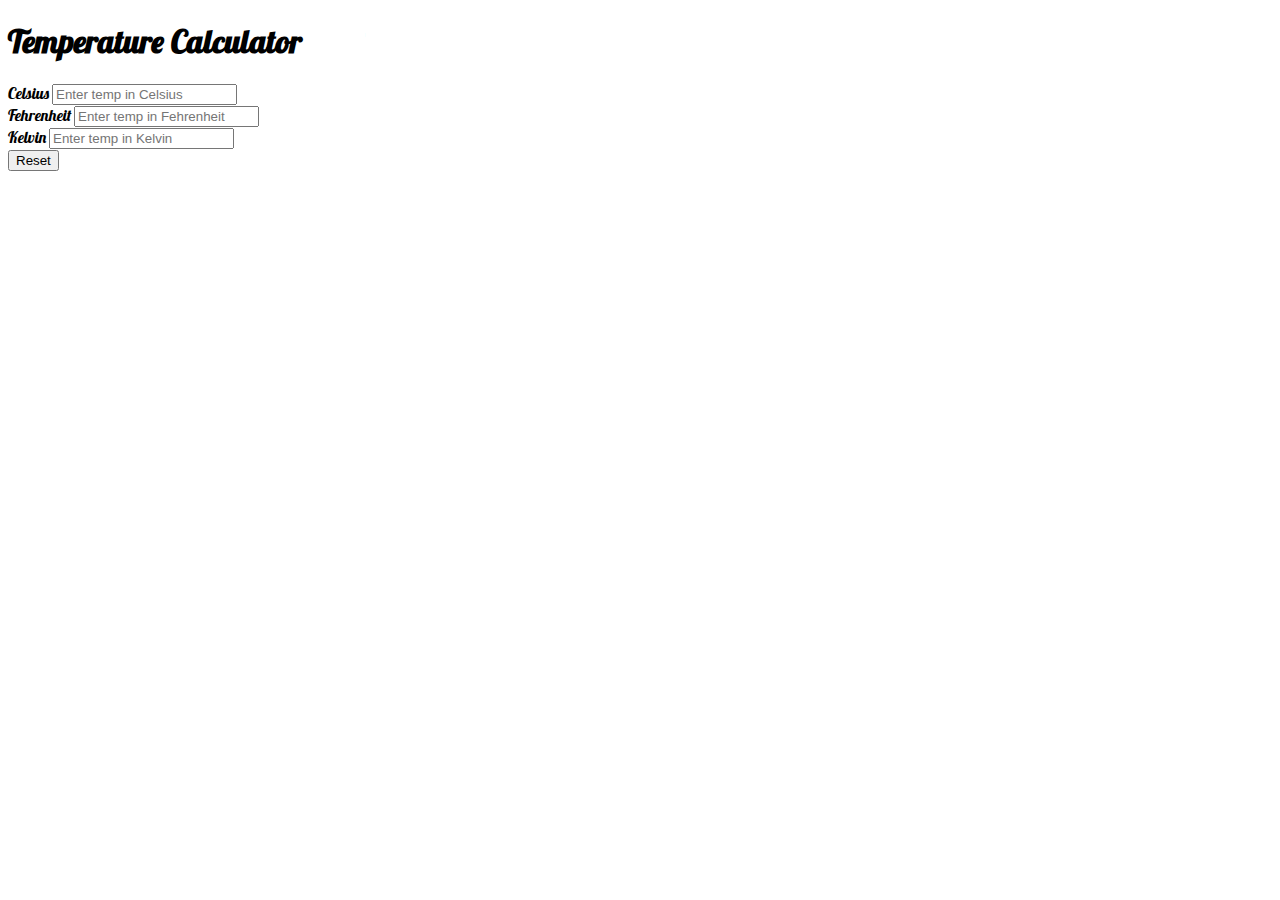
<file: index.html>
<!DOCTYPE html>
<html lang="en">
<head>
<!-- Meta tags -->
<meta charset="UTF-8">
<!-- title -->
<title>Temperature Calculator</title>
<!-- CSS link -->
<link rel="stylesheet" href="TempCalculator/public/css/styles.css">
</head>
<body>
	<header>
		<h1>Temperature Calculator</h1>
	</header>
	<div class=''>
		<div class='cel'>
			<label>Celsius</label> 
			<input type="number" placeholder="Enter temp in Celsius" id='input_cel' oninput="celius()">
		</div>
		<div class='feh'>
			<label>Fehrenheit</label> 
			<input type="number" placeholder="Enter temp in Fehrenheit" id='input_feh' oninput="fehrenheit()">
		</div>
		<div class='kel'>
			<label>Kelvin</label> 
			<input type="number" placeholder="Enter temp in Kelvin" id='input_kel' oninput="kelvin()">
		</div>
		<div>
			<button onclick="reset()">Reset</button>
		</div>
	</div>
	<script type="text/javascript" src="TempCalculator/public/js/index.js"></script>
</body>
</html>
</file>
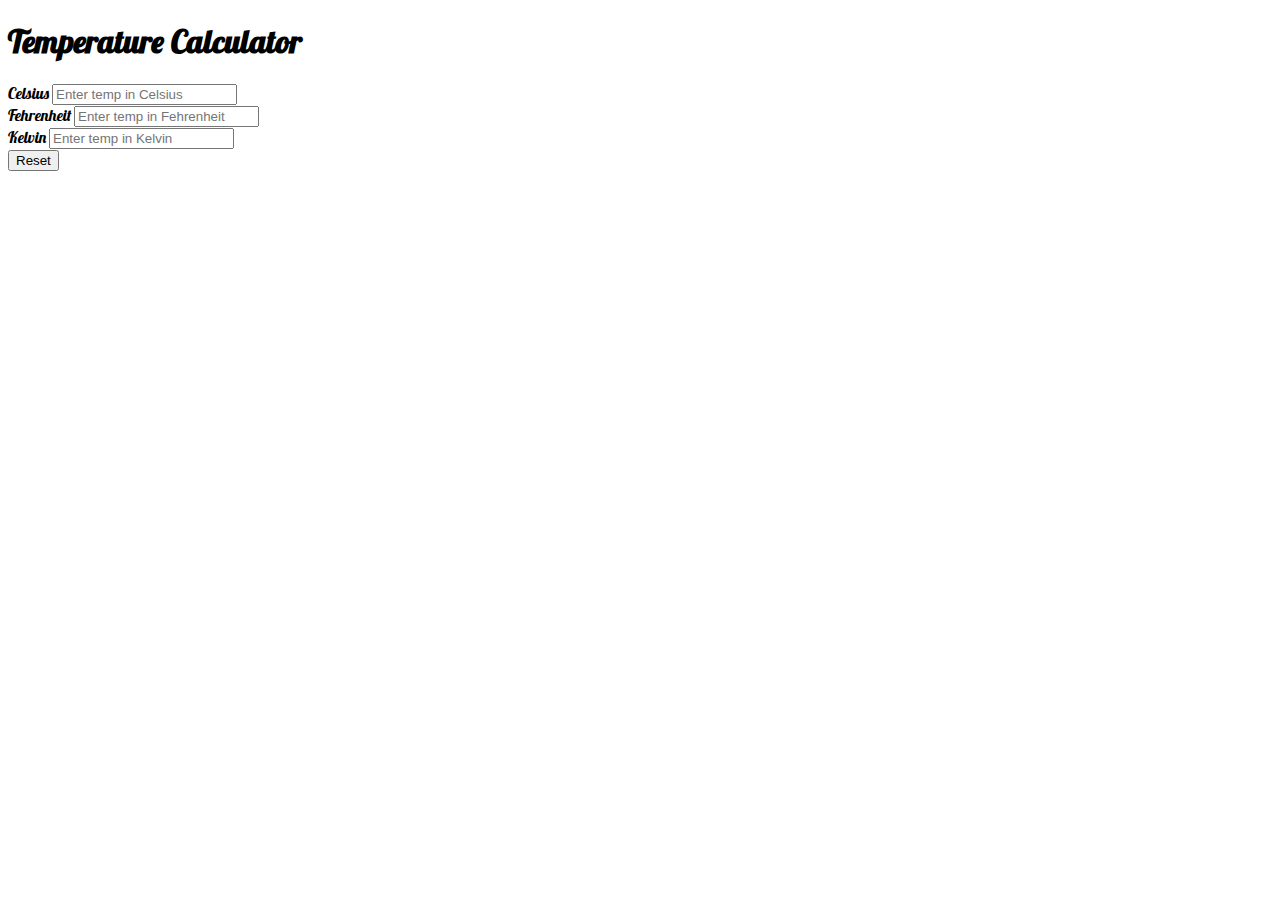
<file: TempCalculator/public/index.html>
<!DOCTYPE html>
<html lang="en">
<head>
<!-- Meta tags -->
<meta charset="UTF-8">
<!-- title -->
<title>Temperature Calculator</title>
<!-- CSS link -->
<link rel="stylesheet" href="css/styles.css">
</head>
<body>
	<header>
		<h1>Temperature Calculator</h1>
	</header>
	<div class=''>
		<div class='cel'>
			<label>Celsius</label> <input type="number"
				placeholder="Enter temp in Celsius" id='input_cel'
				oninput="celius()">
		</div>
		<div class='feh'>
			<label>Fehrenheit</label> <input type="number"
				placeholder="Enter temp in Fehrenheit" id='input_feh'
				oninput="fehrenheit()">
		</div>
		<div class='kel'>
			<label>Kelvin</label> <input type="number"
				placeholder="Enter temp in Kelvin" id='input_kel' oninput="kelvin()">
		</div>
		<div>
			<button onclick="reset()">Reset</button>
		</div>
	</div>
	<script type="text/javascript" src="js/index.js"></script>
</body>
</html>
</file>
<file: TempCalculator/public/css/styles.css>
@charset "UTF-8";
@import url('https://fonts.googleapis.com/css2?family=Lobster&family=Open+Sans&display=swap');
body{
	font-family: lobster, "Open Sans", sans-serif;
}
</file>
